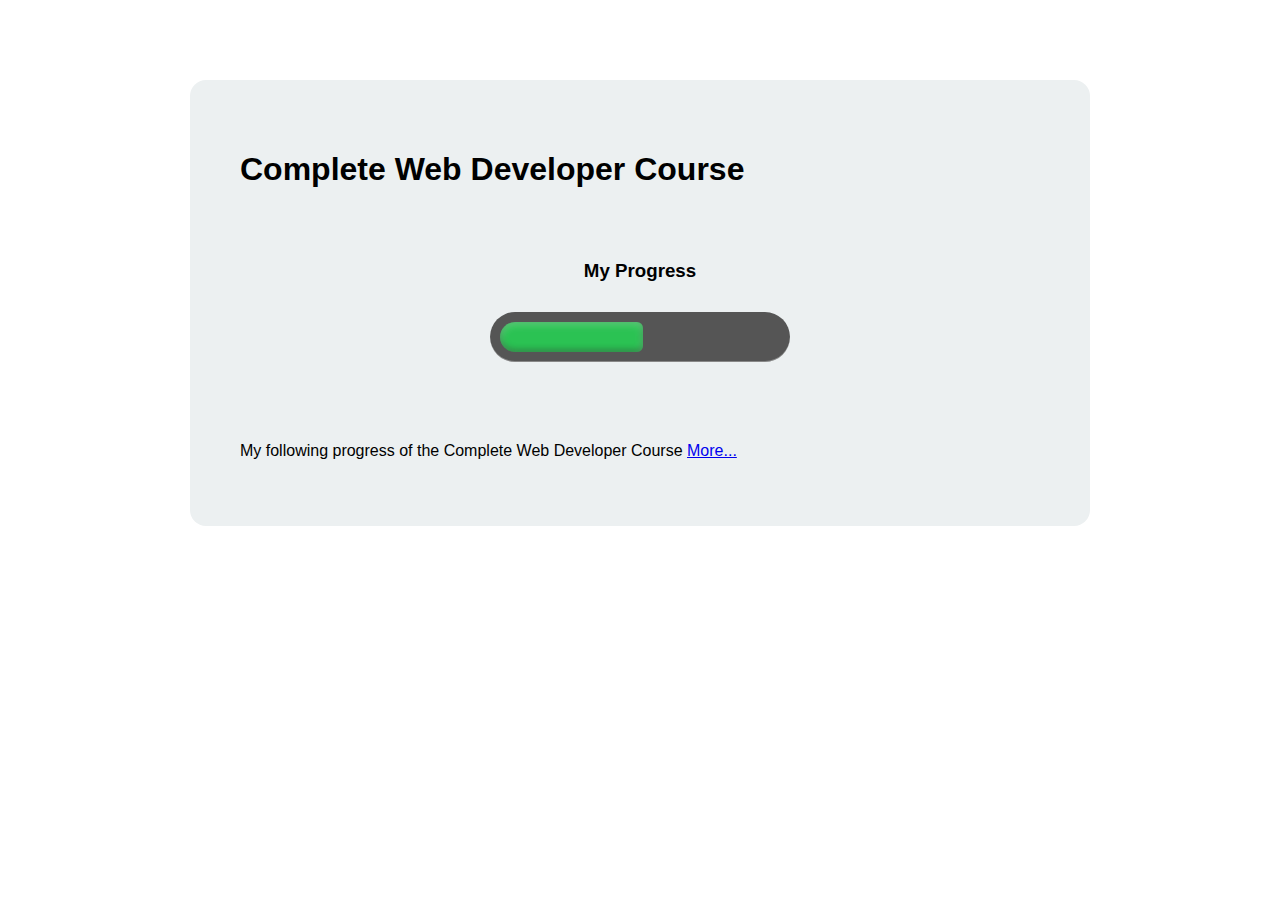
<file: index.html>
<!DOCTYPE HTML>
<html>
	<head>
		<title>Home Page</title>
		<meta charset="utf-8" />
		
	
	</head>


	<body>
		<style type="text/css">
			div {
				width: 800px;
				margin: 5em auto;
				padding: 50px;
				background-color: #ecf0f1;
				border-radius: 1em;
				
			}
			
			body {
					font-family: "Open Sans","Helvetica Neue",Helvetica,Arial,sans-serif;
				}
			
			.skill_Bar {
				height: 30px;
				width: 35%;
				position:relative;
				background: #555;
				border-radius: 25px;
				-moz-border-radius: 25px;
				-webkit-border-radius: 25px;
				padding: 10px;
				box-shadow: inset 0 -1px rgba(255, 255, 255,0.3);

			}

			.skill_Bar > span {
				display: block;
				height: 100%;
				border-top-right-radius: 8px;
				border-bottom-right-radius: 8px;
				border-top-left-radius: 20px;
				border-bottom-left-radius: 20px;
				background-color: rgb(43,194,83);
				background-image: linear-gradient(
				center bottom,
				rgb(43,194,83) 37%,
				rgb(84,240,84) 69%
				);
				box-shadow: 
				inset 0 2px 9px  rgba(255,255,255,0.3),
				inset 0 -2px 6px rgba(0,0,0,0.4);
				position: relative;
				overflow: hidden;
			}
			
		</style>
		
		<div>
			<h1>Complete Web Developer Course</h1>
			<h3 style="text-align: center; position: relative; top: 50px;">My Progress</h3>
			<div class="skill_Bar">
				<span style="width: 51%"></span>
			</div>
			<p>My following progress of the Complete Web Developer Course <a href="bars.html">More...</a></p>
			 
		
		
		
		</div>
	
	</body>










































</html>
</file>
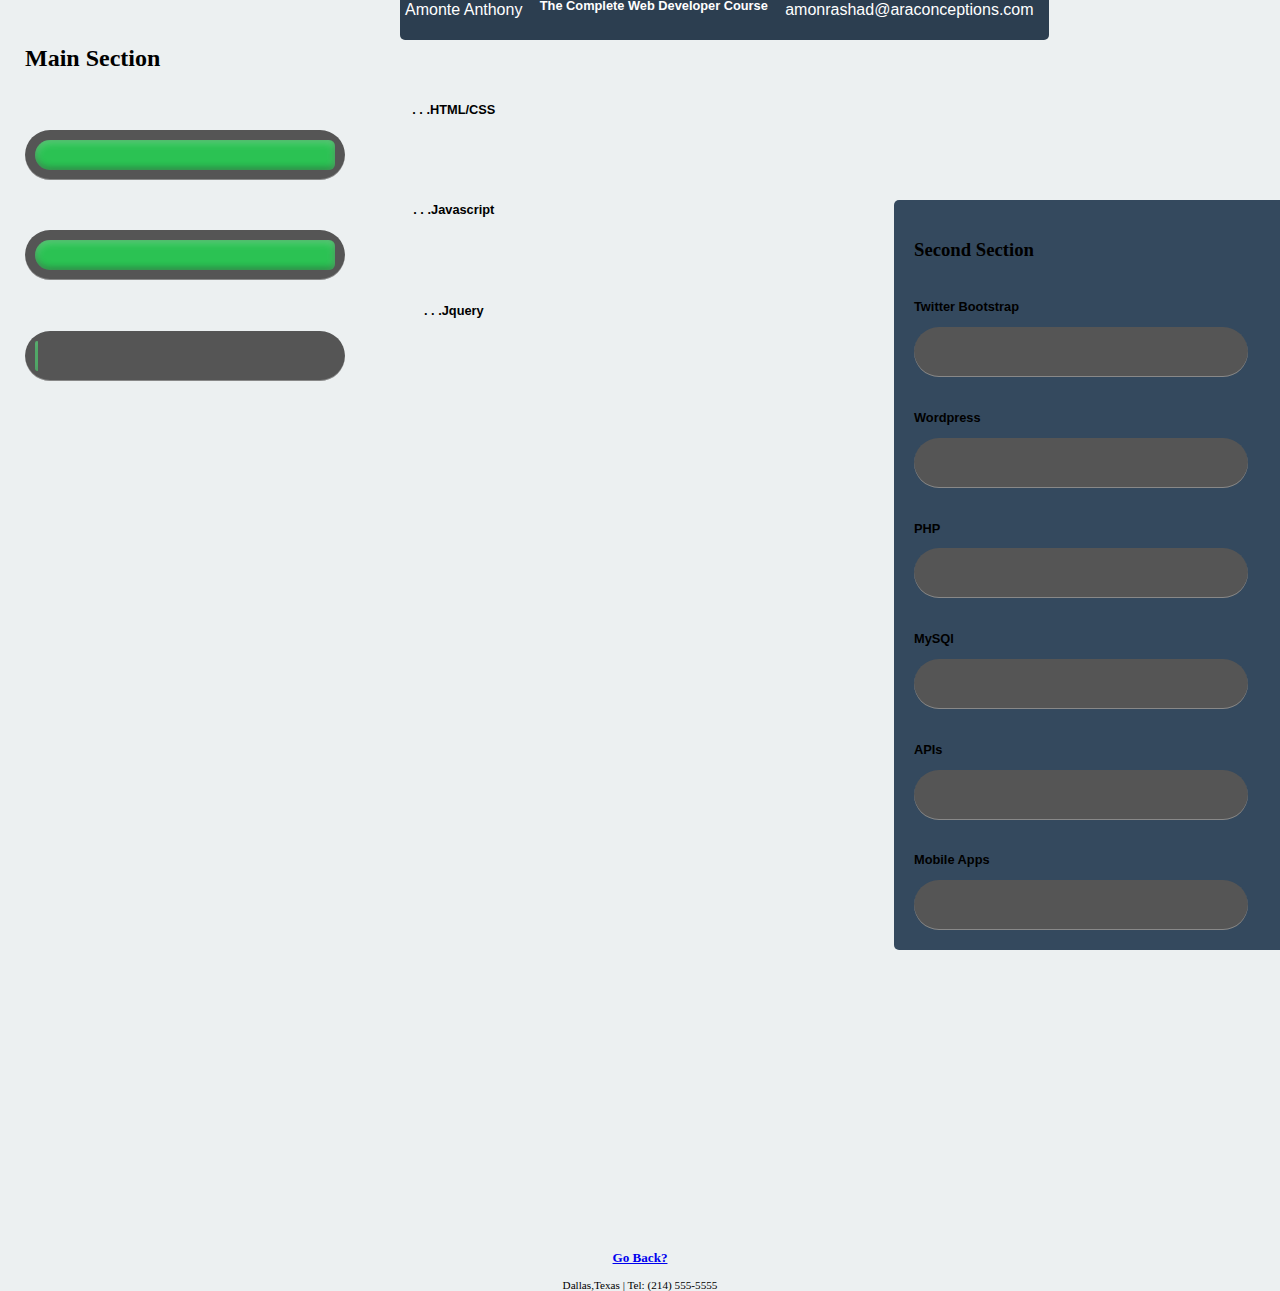
<file: bars.html>
<!--
   index.html
   
   Copyright 2016 jazzykungfuchops <jazzykungfuchops@jazzykungfuchops-desktop>
   
   This program is free software; you can redistribute it and/or modify
   it under the terms of the GNU General Public License as published by
   the Free Software Foundation; either version 2 of the License, or
   (at your option) any later version.
   
   This program is distributed in the hope that it will be useful,
   but WITHOUT ANY WARRANTY; without even the implied warranty of
   MERCHANTABILITY or FITNESS FOR A PARTICULAR PURPOSE.  See the
   GNU General Public License for more details.
   
   You should have received a copy of the GNU General Public License
   along with this program; if not, write to the Free Software
   Foundation, Inc., 51 Franklin Street, Fifth Floor, Boston,
   MA 02110-1301, USA.
   
   
-->

<!DOCTYPE html PUBLIC "-//W3C//DTD XHTML 1.0 Strict//EN"
	"http://www.w3.org/TR/xhtml1/DTD/xhtml1-strict.dtd">
<html xmlns="http://www.w3.org/1999/xhtml" xml:lang="en" lang="en">

<head>
	<title>My Resume | WebDev Student</title>
	<meta http-equiv="content-type" content="text/html;charset=utf-8" />
	<link type="text/css" rel="stylesheet" href="stylesheet.css"/>
</head>

<body>
	<div id="header">
		<p id="name">Amonte Anthony</p>
		<a href="mailto:amonrashad@araconceptions.com"><p id="email">amonrashad@araconceptions.com</p></a>
		<h3>The Complete Web Developer Course</h3>
	</div>
	<div class="left">
		<h2>Main Section</h2>
		<p>. . .HTML/CSS</p>
			<div class="skill_Bar">
				<span style="width: 100%"></span>
			</div>
			<p>. . .Javascript</p>
			<div class="skill_Bar">
				<span style="width: 100%"></span>
			</div>
			<p>. . .Jquery</p>
			<div class="skill_Bar">
				<span style="width: 1%"></span>
			</div>
	</div>
	<div class="right">
		<h3>Second Section</h3>
		<p>Twitter Bootstrap</p>
		<div class="skill_Bar">
			<span style="width: 0%"></span>
		</div>
		<p>Wordpress</p>
		<div class="skill_Bar">
			<span style="width: 0%"></span>
		</div>
		<p>PHP</p>
		<div class="skill_Bar">
			<span style="width: 0%"></span>
		</div>
		<p>MySQl</p>
		<div class="skill_Bar">
			<span style="width: 0%"></span>
		</div>
		<p>APIs</p>
		<div class="skill_Bar">
			<span style="width: 0%"></span>
		</div>
		<p>Mobile Apps</p>
		<div class="skill_Bar">
			<span style="width: 0%"></span>
		</div>
	</div>
	
	<div id="footer">
		<h3><a href="index.html">Go Back?</a></h3>
		<p>Dallas,Texas  | Tel: (214) 555-5555</p>
	</div>
</body>

</html>
</file>
<file: stylesheet.css>
div {
	border-radius: 5px;

}

body {
	background-color: #ecf0f1;
	margin: 0;
	padding: 0;
}

#header {
	z-index: 1;
	position: fixed;
	width: 50.67%;
	margin-top: -20px;
	height: 60px;
	background-color: #2c3e50;
	left: 400px;
	margin-bottom: 10px;
}

#name {
	float: left;
	margin-left: 5px;
	padding-top: 5px;
	font-size: 16px;
	color: #ffffff;
	font-family: Verdana, sans-serif;
}

#email {
	float: right;
	color: white;
	font-family: Verdana, sans-serif;
	padding-top: 5px;
	margin-right: 15px;

}

#header h3{
	font-size: 0.8em;
	font-family: Verdana, sans-serif;
	color: #ffffff;
	margin-top: -2px;
	text-align: center;
	padding: 20px;
}

.left {
	position: relative;
	float: left;
	width: 67%;
	height: 400px;
	padding: 25px;
}

.left p {
	text-align: center;
	font-weight: bold;
	font-family: Verdana, sans-serif;
	font-size: 0.8em;
	padding-top: 10px;
}

.right {
	float: right;
	width: 70%;
	position: relative;
	float: right;
	left: 550px;
	top: -300px;
	background-color: #34495e;
	margin-top: 50px;
	padding: 20px;

}

.right p {
	text-align: left;
	font-weight: bold;
	font-family: Verdana, sans-serif;
	font-size: 0.8em;
	padding-top: 20px;
}

.skill_Bar {
	height: 30px;
	width: 35%;
	position:relative;
	background: #555;
	border-radius: 25px;
	-moz-border-radius: 25px;
	-webkit-border-radius: 25px;
	padding: 10px;
	box-shadow: inset 0 -1px rgba(255, 255, 255,0.3);

}

.skill_Bar > span {
	display: block;
	height: 100%;
	border-top-right-radius: 8px;
	border-bottom-right-radius: 8px;
	border-top-left-radius: 20px;
	border-bottom-left-radius: 20px;
	background-color: rgb(43,194,83);
	background-image: linear-gradient(
    center bottom,
    rgb(43,194,83) 37%,
    rgb(84,240,84) 69%
	);
	box-shadow: 
    inset 0 2px 9px  rgba(255,255,255,0.3),
    inset 0 -2px 6px rgba(0,0,0,0.4);
	position: relative;
	overflow: hidden;
}

#footer {
	position: relative;
	height: 20px;
	clear: both;
	text-align: center;
	font-size: 0.7em;
}
</file>
